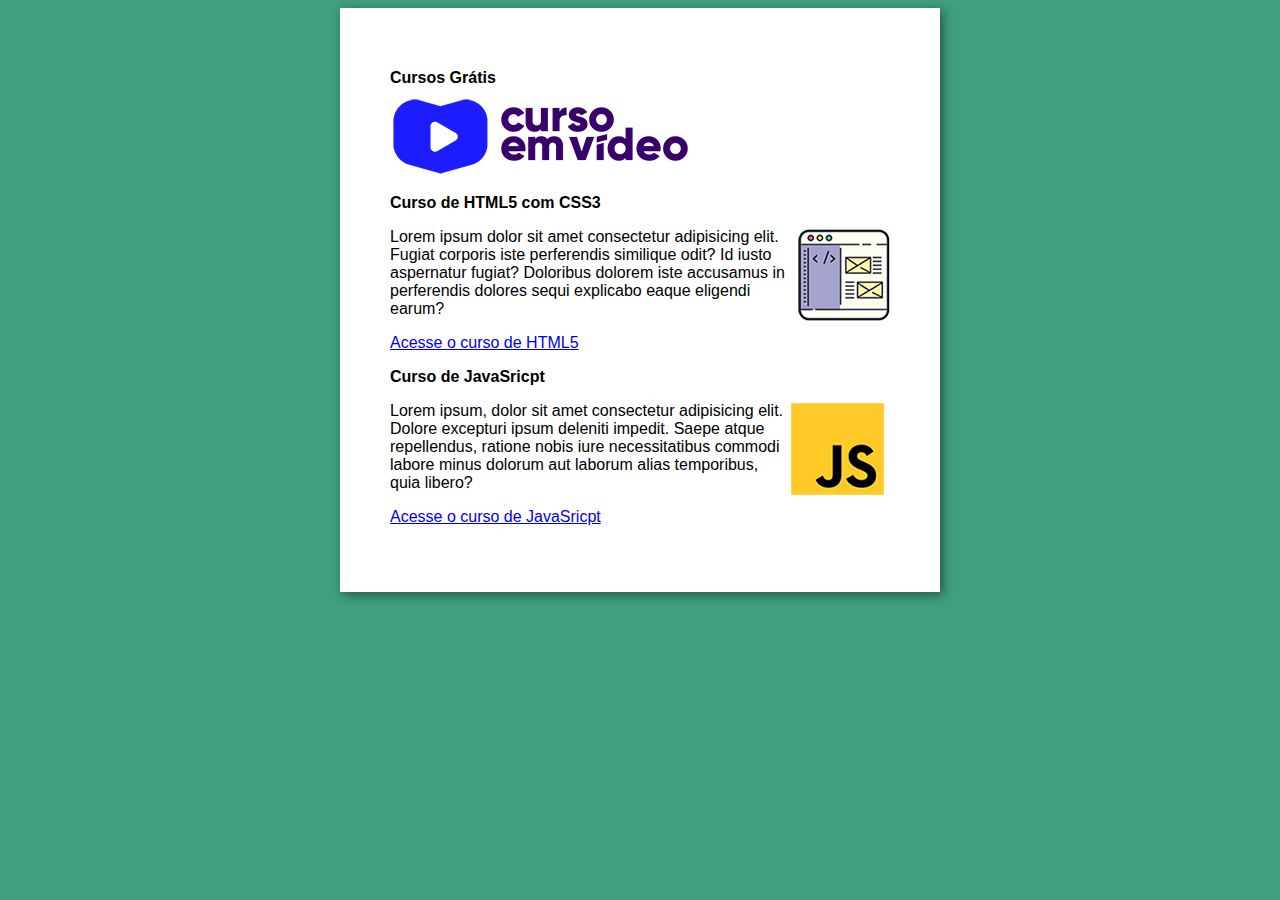
<file: index.html>
<!DOCTYPE html>
<html lang="en">
<head>
    <meta charset="UTF-8">
    <meta http-equiv="X-UA-Compatible" content="IE=edge">
    <meta name="viewport" content="width=device-width, initial-scale=1.0">
    <title>Título do Site</title>
    <link rel="stylesheet" href="estilos/style.css">
</head>
<body>
    <main>
        <header>
            <h1>Cursos Grátis</h1>
            <img src="images/curso-em-video-cor.png" alt="Curso em Video">
        </header>
        <article>
            <h2>Curso de HTML5 com CSS3</h2>
            <img class="Lado"src="images/curso-html-css.png" alt="Curso HTML5">
            <p>Lorem ipsum dolor sit amet consectetur adipisicing elit. Fugiat corporis iste perferendis similique odit? Id iusto aspernatur fugiat? Doloribus dolorem iste accusamus in perferendis dolores sequi explicabo eaque eligendi earum?</p>
            <p><a href="cursohtml.html">Acesse o curso de HTML5</a></p>
        </article>
        <article>
            <h2>Curso de JavaSricpt</h2>
            <img class="Lado"src="images/curso-javascript.png" alt="Curso JavaSricpt">
            <p>Lorem ipsum, dolor sit amet consectetur adipisicing elit. Dolore excepturi ipsum deleniti impedit. Saepe atque repellendus, ratione nobis iure necessitatibus commodi labore minus dolorum aut laborum alias temporibus, quia libero?</p>
            <p><a href="cursojava.html">Acesse o curso de JavaSricpt</a></p>
        </article>
    </main>
</body>
</html>
</file>
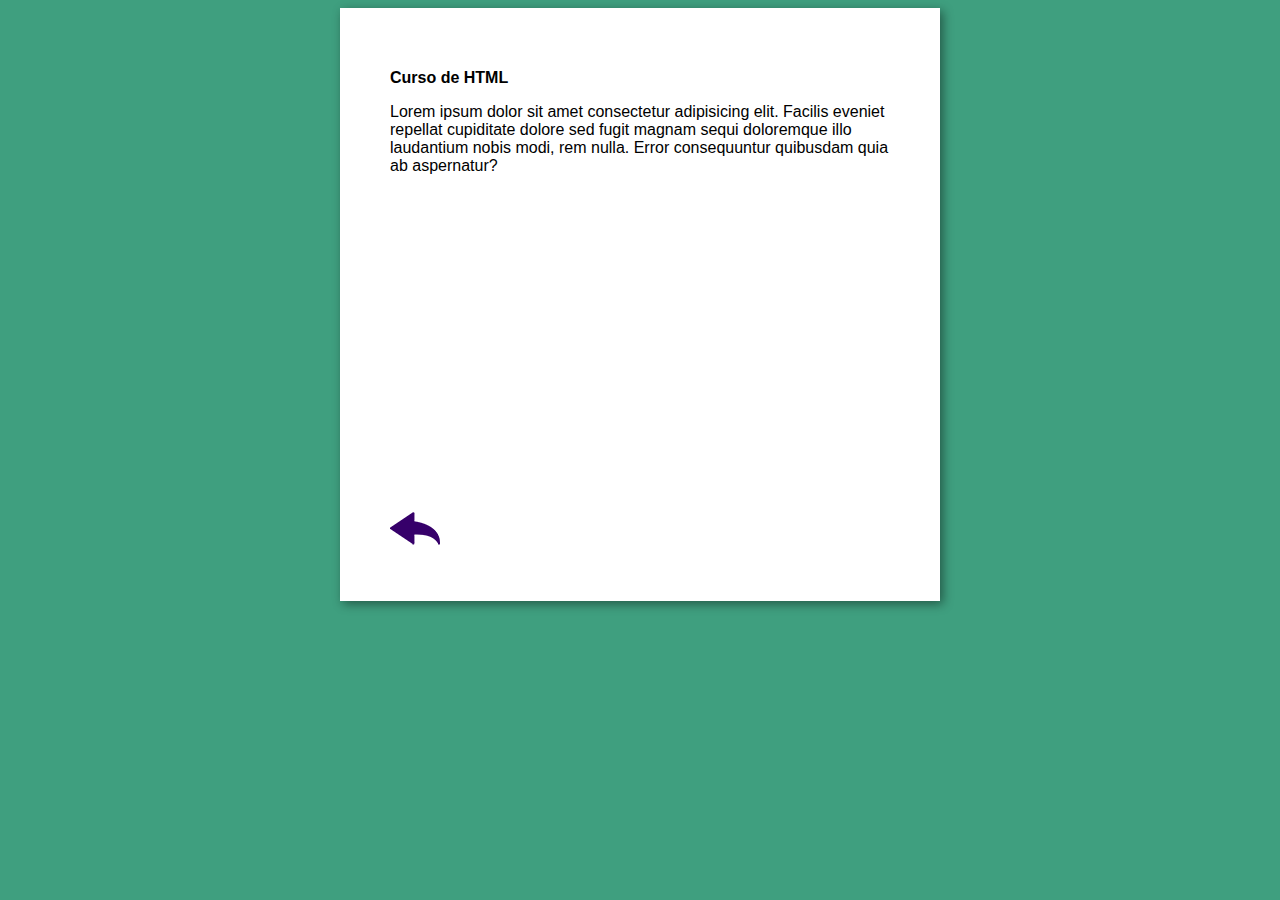
<file: cursohtml.html>
<!DOCTYPE html>
<html lang="en">
<head>
    <meta charset="UTF-8">
    <meta http-equiv="X-UA-Compatible" content="IE=edge">
    <meta name="viewport" content="width=device-width, initial-scale=1.0">
    <title>Título do Site</title>
    <link rel="stylesheet" href="estilos/style.css">
</head>
<main>
<body>
    <h1>Curso de HTML</h1>
    <p>Lorem ipsum dolor sit amet consectetur adipisicing elit. Facilis eveniet repellat cupiditate dolore sed fugit magnam sequi doloremque illo laudantium nobis modi, rem nulla. Error consequuntur quibusdam quia ab aspernatur?</p>
    
    <iframe width="560" height="315" src="https://www.youtube.com/embed/2Y0HXnYpn9E" title="YouTube video player" frameborder="0" allow="accelerometer; autoplay; clipboard-write; encrypted-media; gyroscope; picture-in-picture; web-share" allowfullscreen></iframe>
    
    <a href="index.html"><img src="images/btn-back.png" alt="Voltar"></a>
</body>
</main>
</html>
</file>
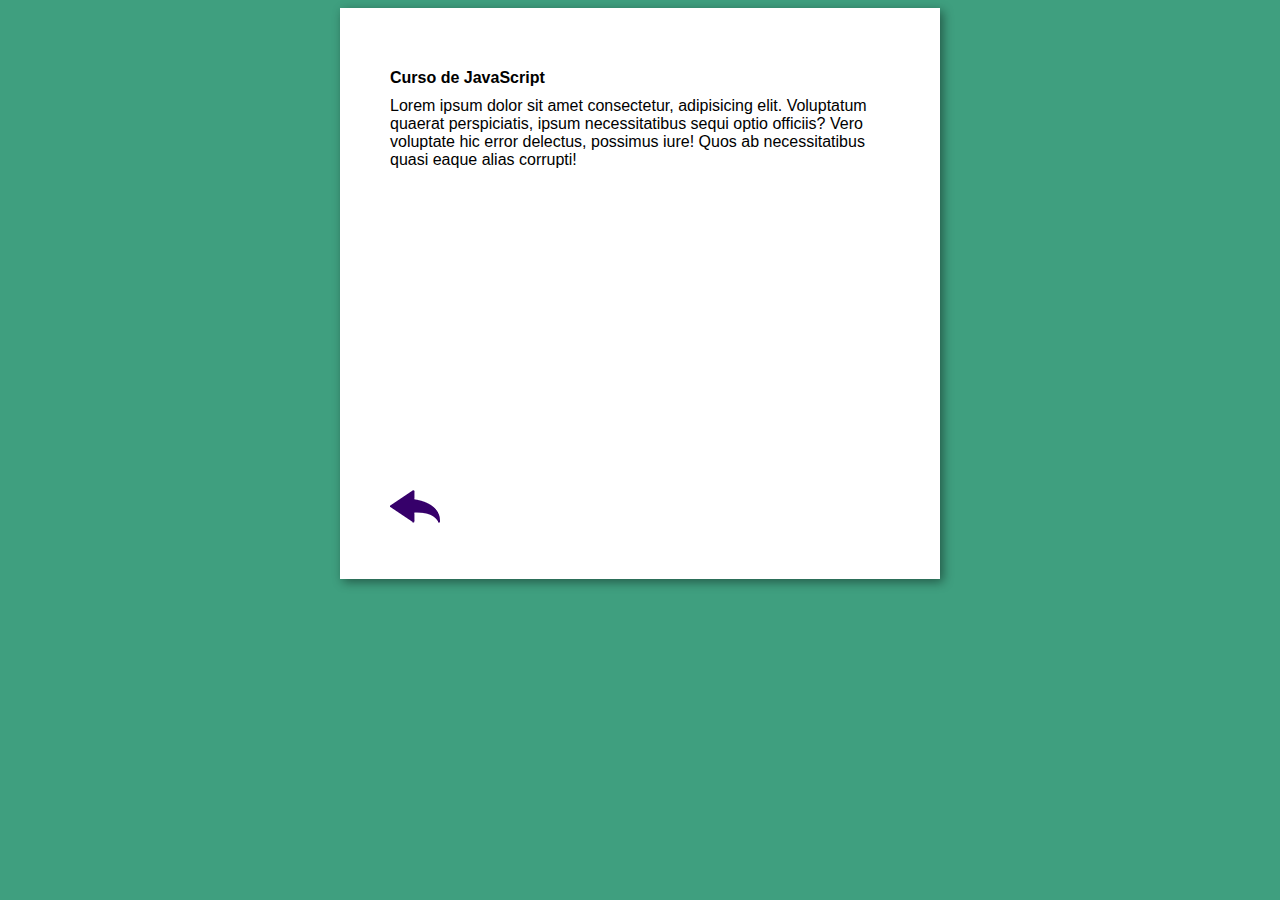
<file: cursojava.html>
<!DOCTYPE html>
<html lang="en">
<head>
    <meta charset="UTF-8">
    <meta http-equiv="X-UA-Compatible" content="IE=edge">
    <meta name="viewport" content="width=device-width, initial-scale=1.0">
    <title>Título do Site</title>
    <link rel="stylesheet" href="estilos/style.css">
    <main>
</head>
<body>
    <h1>Curso de JavaScript</h1>
    <article>Lorem ipsum dolor sit amet consectetur, adipisicing elit. Voluptatum quaerat perspiciatis, ipsum necessitatibus sequi optio officiis? Vero voluptate hic error delectus, possimus iure! Quos ab necessitatibus quasi eaque alias corrupti!</article>

    <iframe width="560" height="315" src="https://www.youtube.com/embed/iF2MdbrTiBM" title="YouTube video player" frameborder="0" allow="accelerometer; autoplay; clipboard-write; encrypted-media; gyroscope; picture-in-picture; web-share" allowfullscreen></iframe>

    <a href="index.html"><img src="images/btn-back.png" alt="Voltar"></a>
</body>
</main>
</html>
</file>
<file: estilos/style.css>
*{
    font-family: Arial; Helvetica; sans-serif;
    font-size: 16px;
}

body {
    background-color:rgb(63, 159, 127);
}

main {
    background-color: white;
    width: 500px;
    margin: auto;
    padding: 50px;
    box-shadow: 3px 3px 10px rgba(0, 0, 0, 0.441);
}

img.Lado{
    float:right ;
}
</file>
